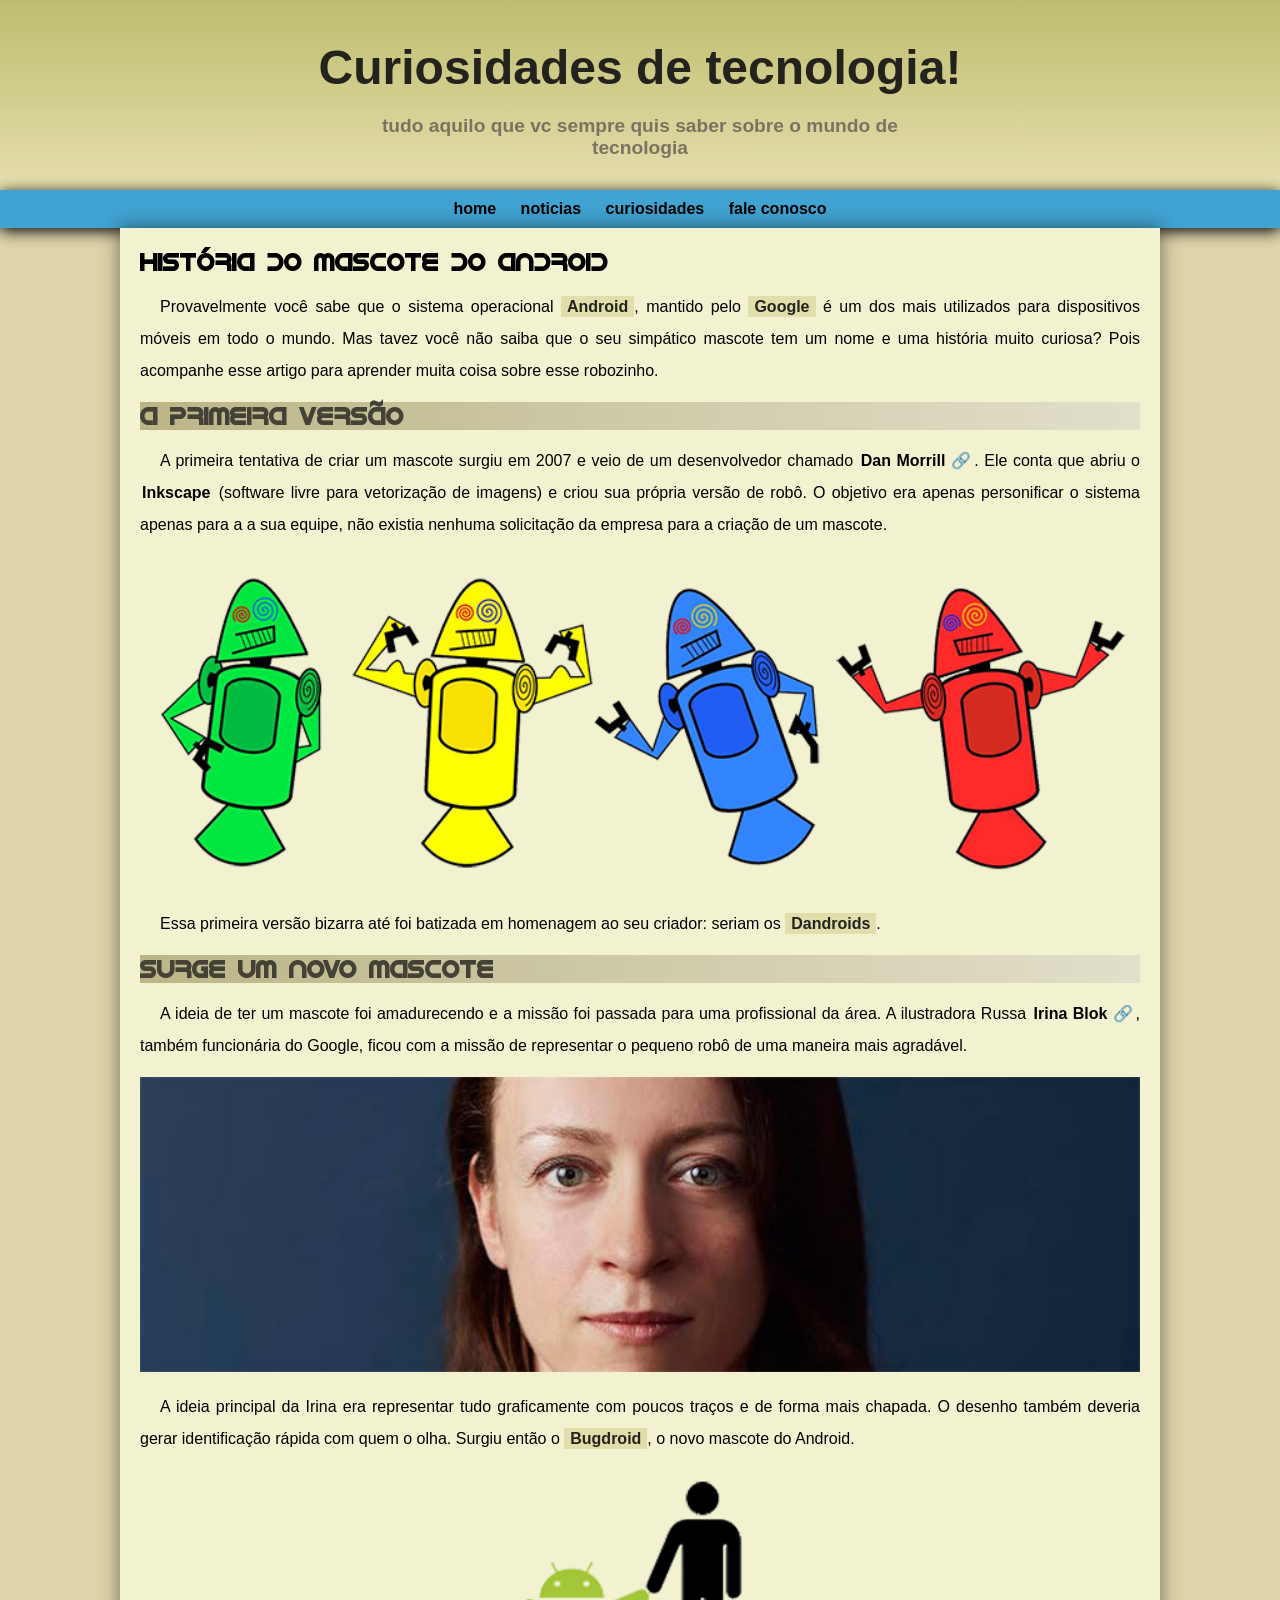
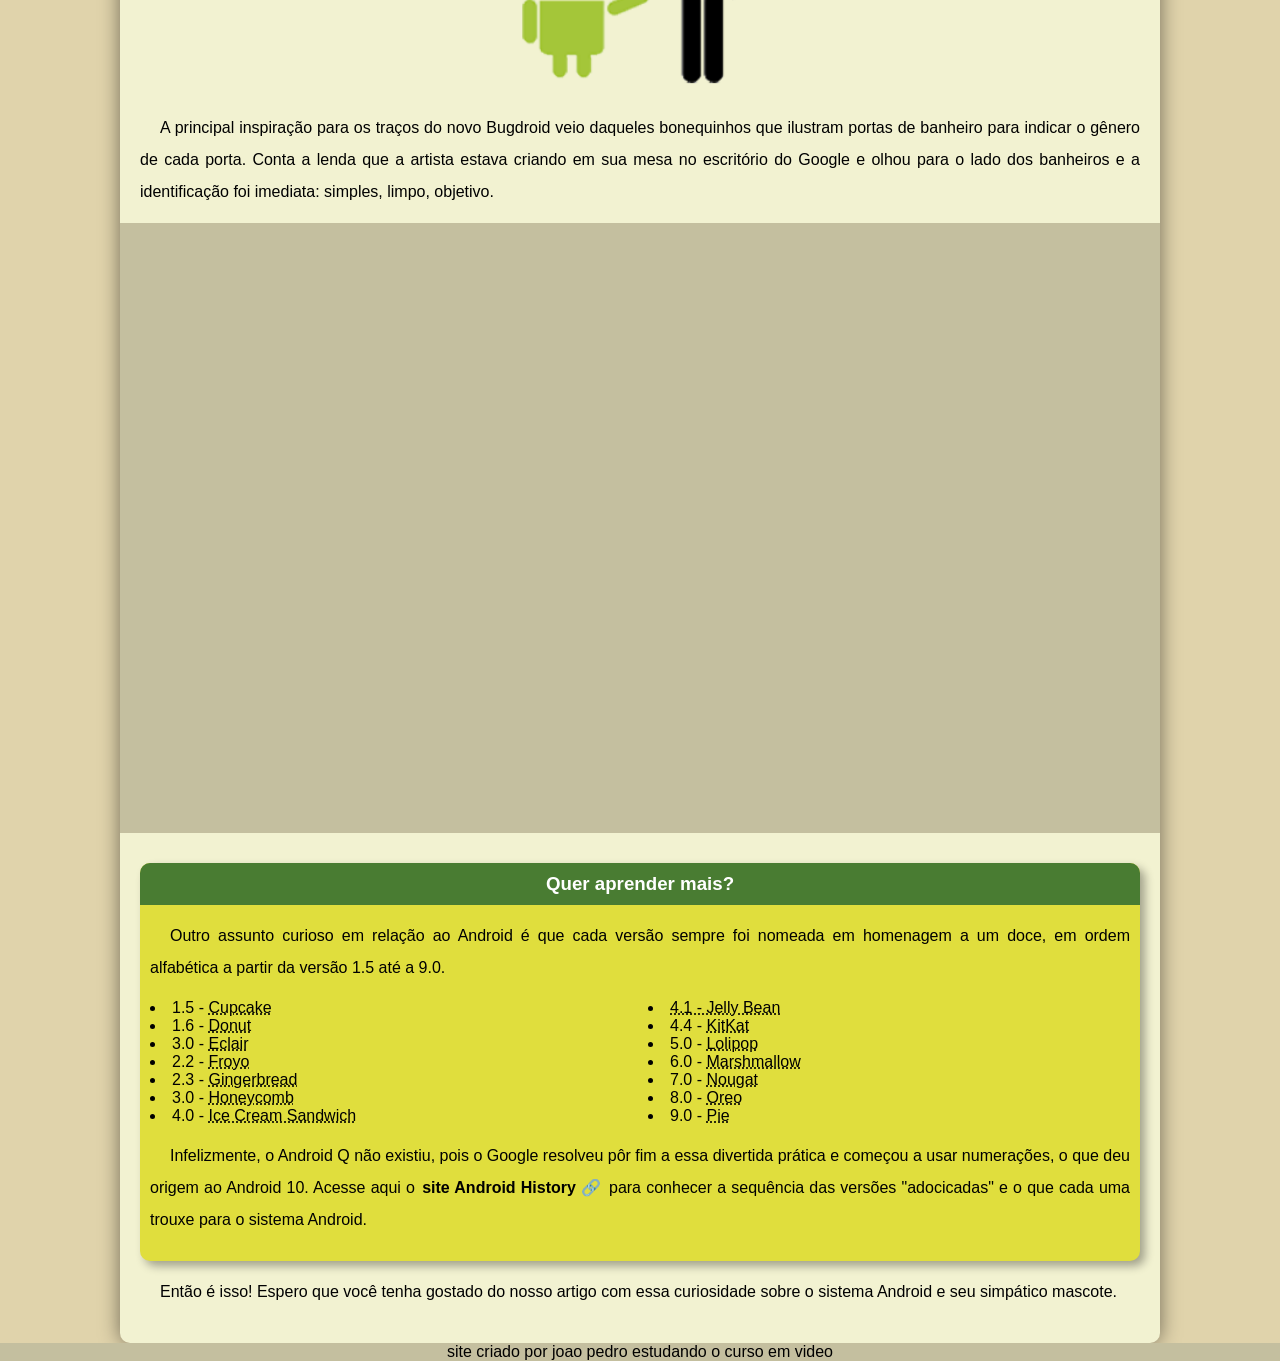
<file: index.html>
<!DOCTYPE html>
<html lang="pt-br">
<head>
    <meta charset="UTF-8">
    <meta http-equiv="X-UA-Compatible" content="IE=edge">
    <meta name="viewport" content="width=device-width, initial-scale=1.0">
    <title>Como surgiu o Android?</title>
    <link rel="shortcut icon" href="imagens/favicon.ico" type="image/x-icon"><!--chamando o iconi-->
    <link rel="stylesheet" href="stilo/style.css"><!--chamando as letras android-->
</head>
<body>
    <header><!--teg usada para o cabecario-->
        <h1>Curiosidades de tecnologia!</h1>
        <p>tudo aquilo que vc sempre quis saber sobre o mundo de tecnologia</p>
    </header>
    <nav><!-- teg usada para os links do cabecarioo-->
        <a href="#">home</a>
        <a href="#">noticias</a>
        <a href="#">curiosidades</a>
        <a href="#">fale conosco</a>
    </nav>
    <main>
        <article><!-- teg semantica container-->
                        <h1>História do Mascote do Android</h1>

            <p>Provavelmente você sabe que o sistema operacional <strong>Android</strong>, mantido pelo <strong>Google</strong> é um dos mais utilizados para dispositivos móveis em todo o mundo. Mas tavez você não saiba que o seu simpático mascote tem um nome e uma história muito curiosa? Pois acompanhe esse artigo para aprender muita coisa sobre esse robozinho.</p>

            <h2>A primeira versão</h2>

            <p>A primeira tentativa de criar um mascote surgiu em 2007 e veio de um desenvolvedor chamado <a href="https://googlediscovery.com/2013/01/05/os-primeiros-mascotes-originais-do-android/" target="_blank" class="externo">Dan Morrill</a>. Ele conta que abriu o <a href="https://inkscape.org/pt-br/" target="_blank">Inkscape</a> (software livre para vetorização de imagens) e criou sua própria versão de robô. O objetivo era apenas personificar o sistema apenas para a a sua equipe, não existia nenhuma solicitação da empresa para a criação de um mascote.</p>

           
            

            <picture><!--teg semantica para fotos -->
                <source media="(max-width: 800px )" srcset="imagens/dan-droids-pq.png">
                <img src="imagens/dan-droids.png" alt="primeiro mascote do android">
            </picture>

        

            <p>Essa primeira versão bizarra até foi batizada em homenagem ao seu criador: seriam os <strong>Dandroids</strong>.</p>

            <h2>Surge um novo mascote</h2>

            <p>A ideia de ter um mascote foi amadurecendo e a missão foi passada para uma profissional da área. A ilustradora Russa <a href="https://www.irinablok.com/" target="_blank" class="externo">Irina Blok</a>, também funcionária do Google, ficou com a missão de representar o pequeno robô de uma maneira mais agradável.</p>

            <picture><!--teg semantica para fotos-->
                <source media="(max-width: 600px )" srcset="imagens/irina-blok-pq.jpg">
                <img src="imagens/irina-blok.jpg" alt="irina-blok">
            </picture>


            <p>A ideia principal da Irina era representar tudo graficamente com poucos traços e de forma mais chapada. O desenho também deveria gerar identificação rápida com quem o olha. Surgiu então o <strong>Bugdroid</strong>, o novo mascote do Android.</p>

            <img src="imagens/bugdroid.png" class="pequena" alt="bugdroid">

            <p>A principal inspiração para os traços do novo Bugdroid veio daqueles bonequinhos que ilustram portas de banheiro para indicar o gênero de cada porta. Conta a lenda que a artista estava criando em sua mesa no escritório do Google e olhou para o lado dos banheiros e a identificação foi imediata: simples, limpo, objetivo.</p>
            <div class="video">
                <!--chamada de video youtube incorporacao-->
                <iframe width="560" height="315" src="https://www.youtube.com/embed/l2UDgpLz20M" title="YouTube video player" frameborder="0" allow="accelerometer; autoplay; clipboard-write; encrypted-media; gyroscope; picture-in-picture; web-share" allowfullscreen></iframe>
    
            </div>
             <aside>
                <h3>Quer aprender mais?</h3>
                <p>Outro assunto curioso em relação ao Android é que cada versão sempre foi nomeada em homenagem a um doce, em ordem alfabética a partir da versão 1.5 até a 9.0.</p>

                <ul><!--lista do site com segnificado aparecendo ao passar o mause-->
                    <li>
                        1.5 - <abbr title="bolo de copo">Cupcake</abbr>
                    </li>
                    <li>
                        1.6 - <abbr title="rosquinha">Donut</abbr>
                    </li>
                    <li>
                        3.0 - <abbr title="bomba">Eclair</abbr>
                    </li>
                    <li>
                        2.2 - <abbr title="iourgute congelado">Froyo</abbr>
                    </li>
                    <li>
                        2.3 - <abbr title="biscoito de gengibre">Gingerbread</abbr>
                    </li>
                    <li>
                        3.0 - <abbr title="favo de mel">Honeycomb</abbr>
                    </li>
                    <li>
                        4.0 - <abbr title="sanduiche de sorvete">Ice Cream Sandwich</abbr>
                    </li>
                    <li>
                        <abbr title="jujuba">4.1 - Jelly Bean</abbr>
                    </li>
                    <li>
                        4.4 - <abbr title="KitKat">KitKat</abbr>
                    </li>
                    <li>
                        5.0 - <abbr title="pirulito">Lolipop</abbr>
                    </li>
                    <li>
                        6.0 - <abbr title="marchimelow">Marshmallow</abbr>
                    </li>
                    <li>
                        7.0 - <abbr title="torrone">Nougat</abbr>
                    </li>
                    <li>
                        8.0 - <abbr title="oreo">Oreo</abbr>
                    </li>
                    <li>
                        9.0 - <abbr title="torta">Pie</abbr>
                    </li>
                </ul>

                <p>
                    Infelizmente, o Android Q não existiu, pois o Google resolveu pôr fim a essa divertida prática e começou a usar numerações, o que deu origem ao Android 10.
                    Acesse aqui o<a href="https://en.wikipedia.org/wiki/Android_version_history" target="_blank" class="externo"> site Android History</a> para conhecer a sequência das versões "adocicadas" e o que cada uma trouxe para o sistema Android.
                </p>
            </aside>
           

            <p>Então é isso! Espero que você tenha gostado do nosso artigo com essa curiosidade sobre o sistema Android e seu simpático mascote.</p>

        </article>
    </main>
    <footer>
        <p>site criado por joao pedro estudando o curso em video</p>
    </footer>
    
</body>
</html>
</file>
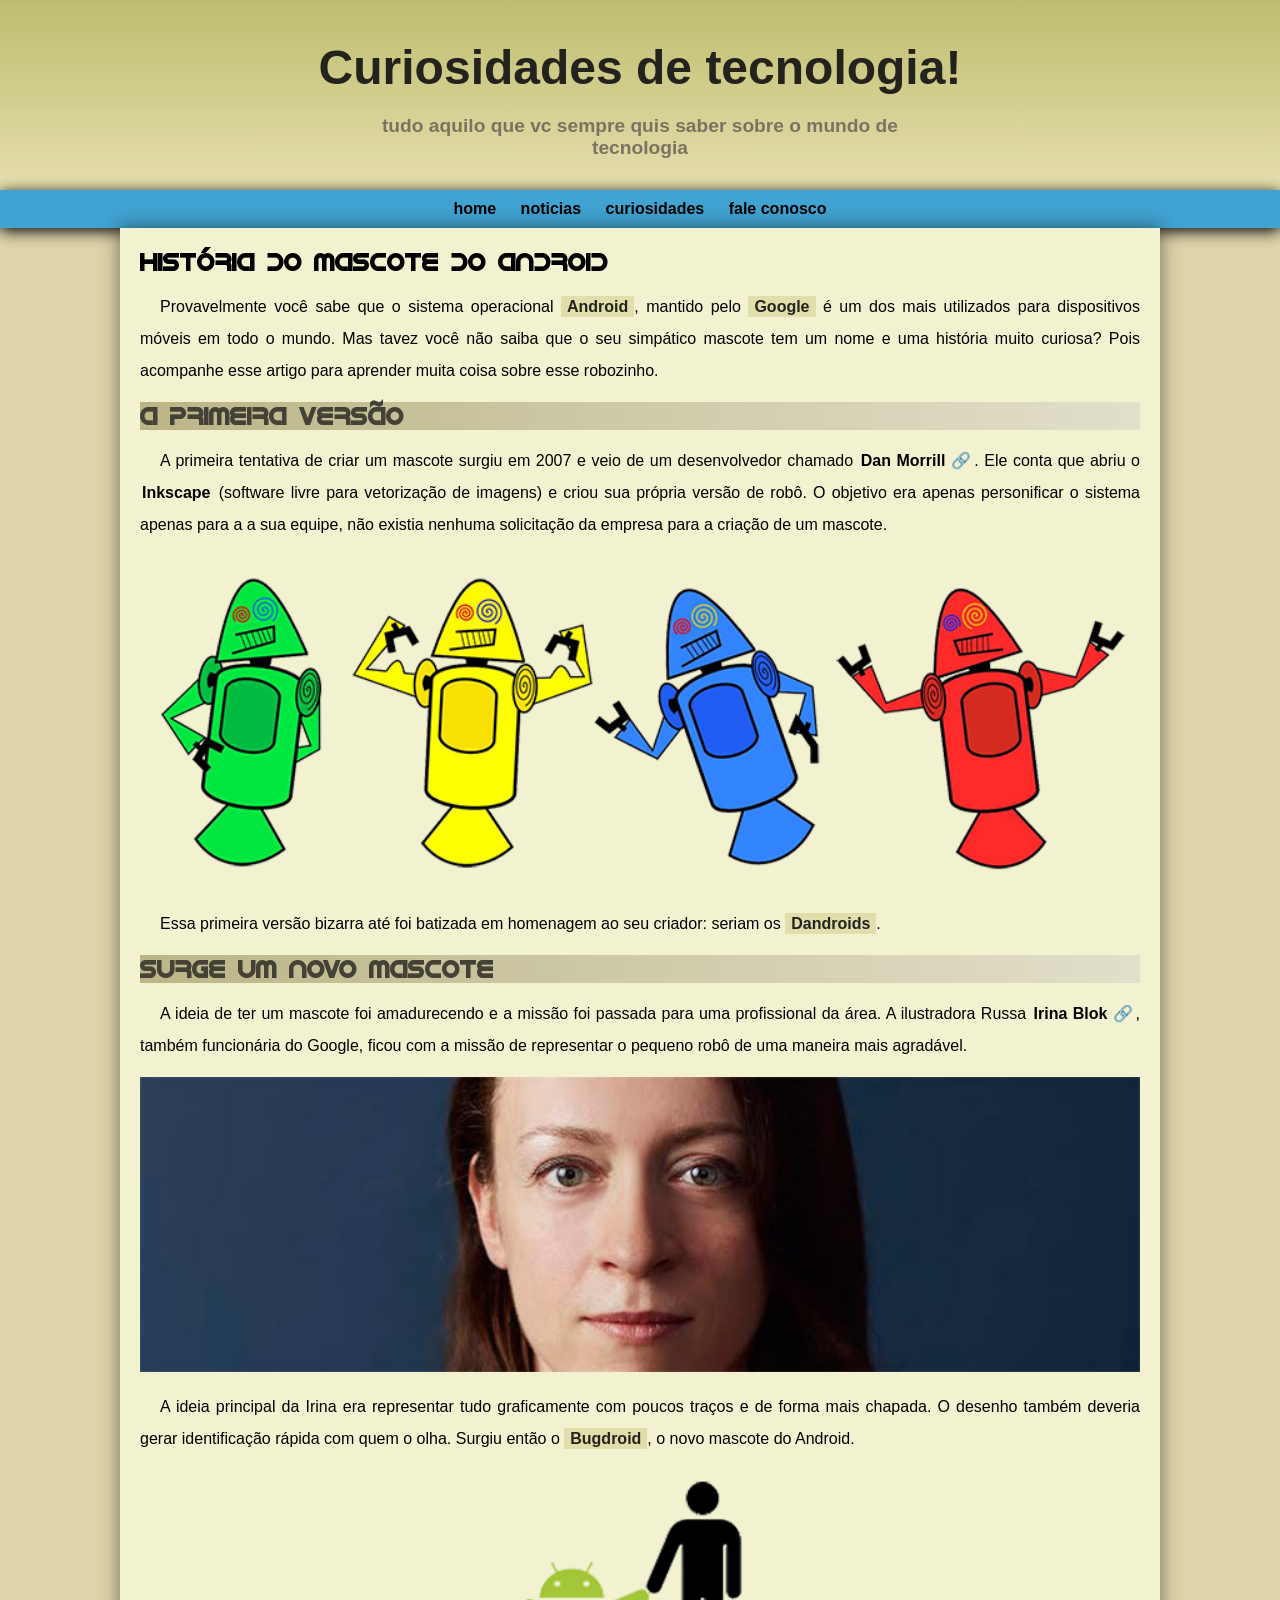
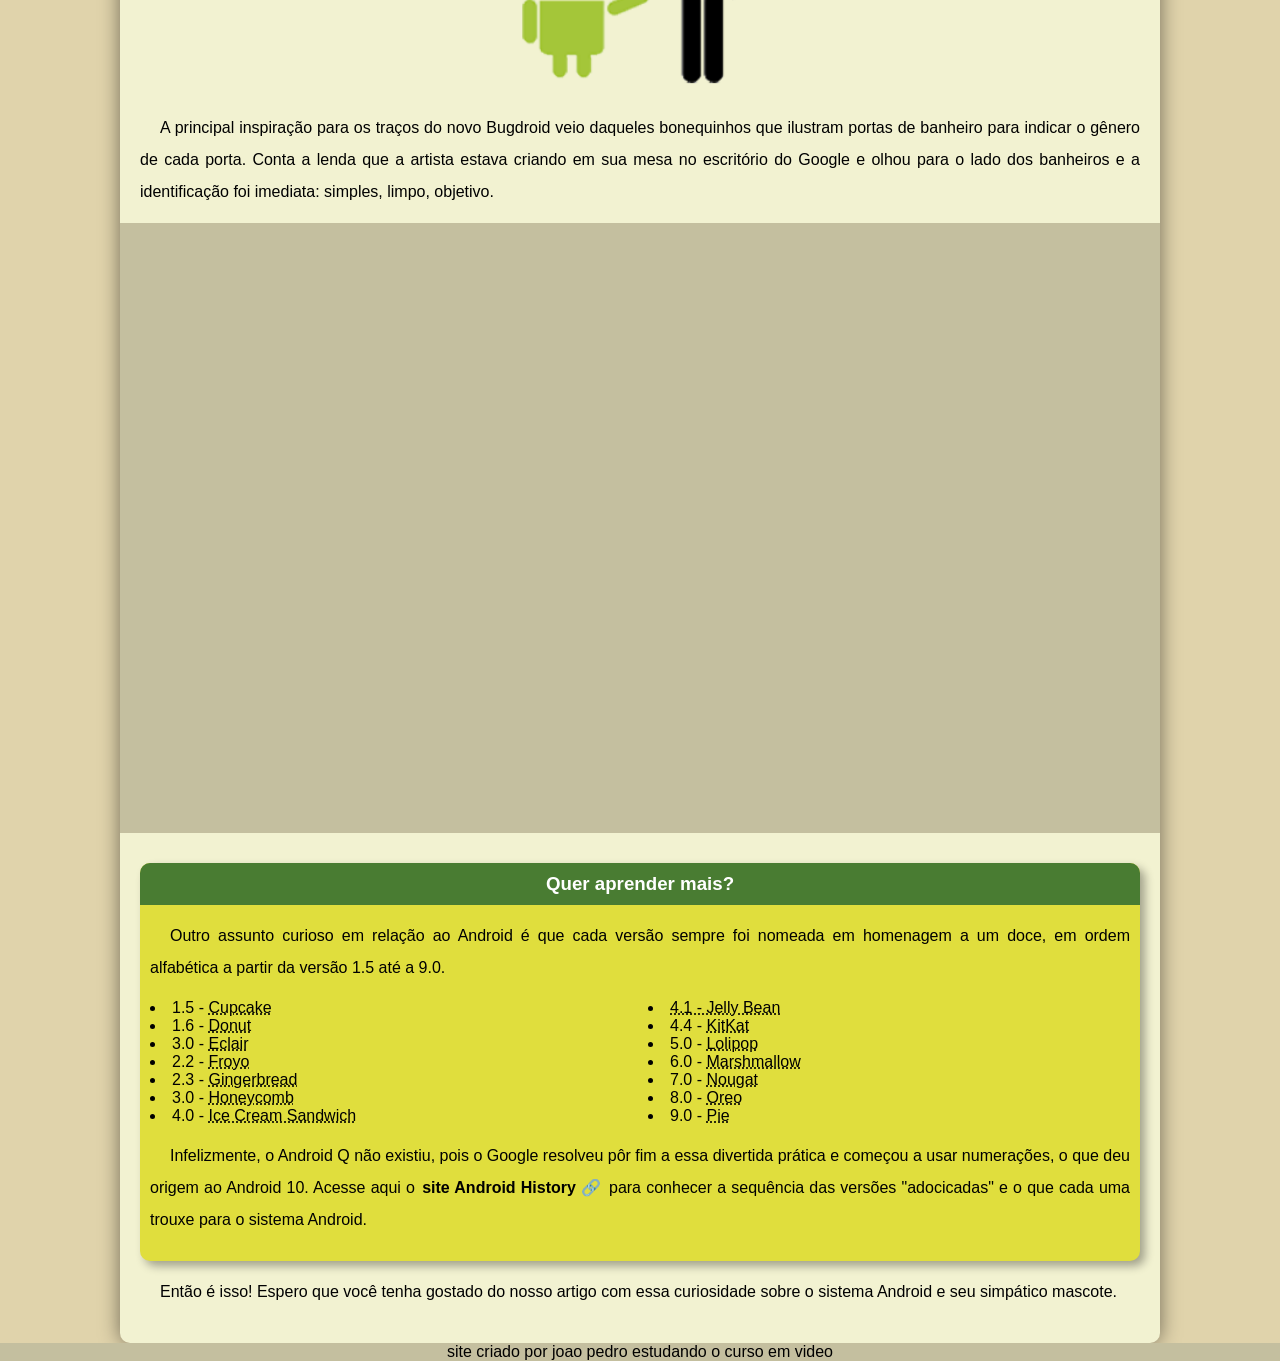
<file: site.html>
<!DOCTYPE html>
<html lang="pt-br">
<head>
    <meta charset="UTF-8">
    <meta http-equiv="X-UA-Compatible" content="IE=edge">
    <meta name="viewport" content="width=device-width, initial-scale=1.0">
    <title>Como surgiu o Android?</title>
    <link rel="shortcut icon" href="imagens/favicon.ico" type="image/x-icon"><!--chamando o iconi-->
    <link rel="stylesheet" href="stilo/style.css"><!--chamando as letras android-->
</head>
<body>
    <header><!--teg usada para o cabecario-->
        <h1>Curiosidades de tecnologia!</h1>
        <p>tudo aquilo que vc sempre quis saber sobre o mundo de tecnologia</p>
    </header>
    <nav><!-- teg usada para os links do cabecario-->
        <a href="#">home</a>
        <a href="#">noticias</a>
        <a href="#">curiosidades</a>
        <a href="#">fale conosco</a>
    </nav>
    <main>
        <article><!-- teg semantica container-->
                        <h1>História do Mascote do Android</h1>

            <p>Provavelmente você sabe que o sistema operacional <strong>Android</strong>, mantido pelo <strong>Google</strong> é um dos mais utilizados para dispositivos móveis em todo o mundo. Mas tavez você não saiba que o seu simpático mascote tem um nome e uma história muito curiosa? Pois acompanhe esse artigo para aprender muita coisa sobre esse robozinho.</p>

            <h2>A primeira versão</h2>

            <p>A primeira tentativa de criar um mascote surgiu em 2007 e veio de um desenvolvedor chamado <a href="https://googlediscovery.com/2013/01/05/os-primeiros-mascotes-originais-do-android/" target="_blank" class="externo">Dan Morrill</a>. Ele conta que abriu o <a href="https://inkscape.org/pt-br/" target="_blank">Inkscape</a> (software livre para vetorização de imagens) e criou sua própria versão de robô. O objetivo era apenas personificar o sistema apenas para a a sua equipe, não existia nenhuma solicitação da empresa para a criação de um mascote.</p>

           
            

            <picture><!--teg semantica para fotos -->
                <source media="(max-width: 800px )" srcset="imagens/dan-droids-pq.png">
                <img src="imagens/dan-droids.png" alt="primeiro mascote do android">
            </picture>

        

            <p>Essa primeira versão bizarra até foi batizada em homenagem ao seu criador: seriam os <strong>Dandroids</strong>.</p>

            <h2>Surge um novo mascote</h2>

            <p>A ideia de ter um mascote foi amadurecendo e a missão foi passada para uma profissional da área. A ilustradora Russa <a href="https://www.irinablok.com/" target="_blank" class="externo">Irina Blok</a>, também funcionária do Google, ficou com a missão de representar o pequeno robô de uma maneira mais agradável.</p>

            <picture><!--teg semantica para fotos-->
                <source media="(max-width: 600px )" srcset="imagens/irina-blok-pq.jpg">
                <img src="imagens/irina-blok.jpg" alt="irina-blok">
            </picture>


            <p>A ideia principal da Irina era representar tudo graficamente com poucos traços e de forma mais chapada. O desenho também deveria gerar identificação rápida com quem o olha. Surgiu então o <strong>Bugdroid</strong>, o novo mascote do Android.</p>

            <img src="imagens/bugdroid.png" class="pequena" alt="bugdroid">

            <p>A principal inspiração para os traços do novo Bugdroid veio daqueles bonequinhos que ilustram portas de banheiro para indicar o gênero de cada porta. Conta a lenda que a artista estava criando em sua mesa no escritório do Google e olhou para o lado dos banheiros e a identificação foi imediata: simples, limpo, objetivo.</p>
            <div class="video">
                <!--chamada de video youtube incorporacao-->
                <iframe width="560" height="315" src="https://www.youtube.com/embed/l2UDgpLz20M" title="YouTube video player" frameborder="0" allow="accelerometer; autoplay; clipboard-write; encrypted-media; gyroscope; picture-in-picture; web-share" allowfullscreen></iframe>
    
            </div>
             <aside>
                <h3>Quer aprender mais?</h3>
                <p>Outro assunto curioso em relação ao Android é que cada versão sempre foi nomeada em homenagem a um doce, em ordem alfabética a partir da versão 1.5 até a 9.0.</p>

                <ul><!--lista do site com segnificado aparecendo ao passar o mause-->
                    <li>
                        1.5 - <abbr title="bolo de copo">Cupcake</abbr>
                    </li>
                    <li>
                        1.6 - <abbr title="rosquinha">Donut</abbr>
                    </li>
                    <li>
                        3.0 - <abbr title="bomba">Eclair</abbr>
                    </li>
                    <li>
                        2.2 - <abbr title="iourgute congelado">Froyo</abbr>
                    </li>
                    <li>
                        2.3 - <abbr title="biscoito de gengibre">Gingerbread</abbr>
                    </li>
                    <li>
                        3.0 - <abbr title="favo de mel">Honeycomb</abbr>
                    </li>
                    <li>
                        4.0 - <abbr title="sanduiche de sorvete">Ice Cream Sandwich</abbr>
                    </li>
                    <li>
                        <abbr title="jujuba">4.1 - Jelly Bean</abbr>
                    </li>
                    <li>
                        4.4 - <abbr title="KitKat">KitKat</abbr>
                    </li>
                    <li>
                        5.0 - <abbr title="pirulito">Lolipop</abbr>
                    </li>
                    <li>
                        6.0 - <abbr title="marchimelow">Marshmallow</abbr>
                    </li>
                    <li>
                        7.0 - <abbr title="torrone">Nougat</abbr>
                    </li>
                    <li>
                        8.0 - <abbr title="oreo">Oreo</abbr>
                    </li>
                    <li>
                        9.0 - <abbr title="torta">Pie</abbr>
                    </li>
                </ul>

                <p>
                    Infelizmente, o Android Q não existiu, pois o Google resolveu pôr fim a essa divertida prática e começou a usar numerações, o que deu origem ao Android 10.
                    Acesse aqui o<a href="https://en.wikipedia.org/wiki/Android_version_history" target="_blank" class="externo"> site Android History</a> para conhecer a sequência das versões "adocicadas" e o que cada uma trouxe para o sistema Android.
                </p>
            </aside>
           

            <p>Então é isso! Espero que você tenha gostado do nosso artigo com essa curiosidade sobre o sistema Android e seu simpático mascote.</p>

        </article>
    </main>
    <footer>
        <p>site criado por joao pedro estudando o curso em video</p>
    </footer>
    
</body>
</html>
</file>
<file: stilo/style.css>
@charset "UTF8";
@import url('https://fonts.googleapis.com/css2?family= Bebas +Neue & display=swap');/* importando fonte do goole*/
@font-face{
    font-family:'andoid'; /*chamada da fonte android*/
    src: url('../fontes/idroid.otf'); /*inportando a fonte android*/
    format:('opentype');
    font-weight: normal;/*importando fonte do android*/
}

/*variaveis globais*/
:root{ 
    --cor0:#444236;
    --cor1:#40a3d1;
    --cor2:#E0DEAB;
    --cor3:#C4BF9F;
    --cor4:#A39F31;
    --fonte-padrao:"arial", "verdana", "hervetica";
    --fonte-destaque:'Bebas Neue', 'cursive';
    --fonte-android:'andoid', 'cursive';

}
/*edicao global para todas as tegs*/
*{
    margin: 0;
    padding: 0;
}




/*toda a formatacao de css ja foi vista em outros exercicios/// background-image: linear-gradient(to right, #00E1FD, #500a2c);*/







body{
    background-color: #E0D3AB;/*cor geral*/
    font-family: var(--fonte-padrao)/*chamando a fonte que foi definida em variavel*/
    
}

a.externo::after{
    content: '\00A0\1F517';/* icones de link externo*/
}

main p{
    margin: 15px 0px;/*margem*/
    text-align: justify;/*justificar o texto*/
    text-indent: 20px;/*recuo da primeira linha de um paragrafo*/
    line-height: 2em;/*tamanho da letra*/
}

header{
   background-image: linear-gradient(to bottom, #bebd6f, #e6dead );/*cor com degrade*/
    min-height: 150px;/*autura do conteudo do cabecario*/
    text-align: center;/*centralizar o texto*/
    padding-top: 40px;/*topo do container*/
}

header > h1{
    color:#23221c;
    font-family :var(--fonte-padrao);/*edicao com a variavel de fontes*/
    font-size: 3em;/*tamanho da fonte*/
    margin-bottom: 20px;/*margem baixo*/
    


    
}

header > p{
color: #787461;
font-family: var(--fonte-padrao);/*cor da variavel*/
font-size: 1.2em;/*tamanho da fonte*/
max-width: 600px;/*tamanho do corpo de body*/
padding-right: 10px;/*direita do texto cabecario*/
padding-left: 10px;/*esqueda texto cabecario*/
margin: auto;/*para ventralizar*/
font-weight: bold;/*negrito*/
}

nav{
    background-color: var(--cor1);
    padding: 10px;/*espessura dos links cabecario*/
    box-shadow: 0px 3px 15px black;/*sombra no cabecario*/
    text-align: center;/*centralizar os links do cabecario*/
    
}

nav > a{
    color: black;
    padding: 10px;/*espacamento entre os links*/
    text-decoration: none;/*retirar o sumblinhado*/
    font-weight: bold;/*negrito*/
    border-radius: 500px;/*arrendondamento dos links*/
    transition-duration: 0.3s;/*efeito de transicao*/
    
    
}

nav > a:hover{/*qunado o mause passar por cima */
    background-color:#2052699d;
    color: antiquewhite;
}


main  h1 {

    font-family: var(--fonte-android)
}

main h2{

    color: var(--cor0);
    font-family: var(--fonte-android);
    background-image: linear-gradient(to right, #bcb587, #e2dfca );/*efeito gradeite nos titulos*/
    
}

main{
    background-color: rgb(242, 242, 209);
    min-width: 320px;/*aqui e a largura minima que o conteudo vai se adaptar */
    max-width: 1000px;/*largura no main janela do conteudo*/
    margin: auto;/*centralizar o conteudo*/
    padding: 20px;/*espacamento lateral para o conteudo nao esbarrar nos cantos*/
    box-shadow: 0px 0px 20px rgba(0, 0, 0, 0.507);/*degrade*/
    border-bottom-left-radius: 10px;/*arredondametno baixo*/
    border-bottom-right-radius: 10px;
}

main img{
    width: 100%;
}

main img.pequena{
   max-width: 350px;
    display: block;
    margin: auto;

}

main strong{
    color: #23221c;
    font-weight: bold;
    background-color: #E0DEAB;
    padding: 2px 6px;
}

main a {
    color: black;
    font-weight: bold;
    padding: 2px;
    text-decoration: none;
}

main a:hover{
text-decoration: underline;
background-color: aqua;
}

div.video{
    background-color: #C4BF9F;
    margin: 0px -20px 30px -20px;
    position: relative;
    padding: 20px;
    padding-bottom: 59%;
    
}

div.video > iframe{
    position: absolute;
    top: 5%;
    left: 5%;
    width: 90% ;
    height: 90%;

}
aside{
    background-color: #e0de3d;
    padding: 10px;
    border-radius: 10px;
    box-shadow: 5px 5px 10px rgba(0, 0, 0, 0.334);

}

aside > ul{
    list-style-position: inside;
    columns: 2;
}

aside > h3{
    background-color: #497c32;
    color: white;
    padding: 10px;
    text-align: center;
    margin: -10px -10px 0px -10px;
    border-radius: 10px 10px 0px 0px;
}
footer{
    background-color: var(--cor3);
    text-align: center;
}
</file>
